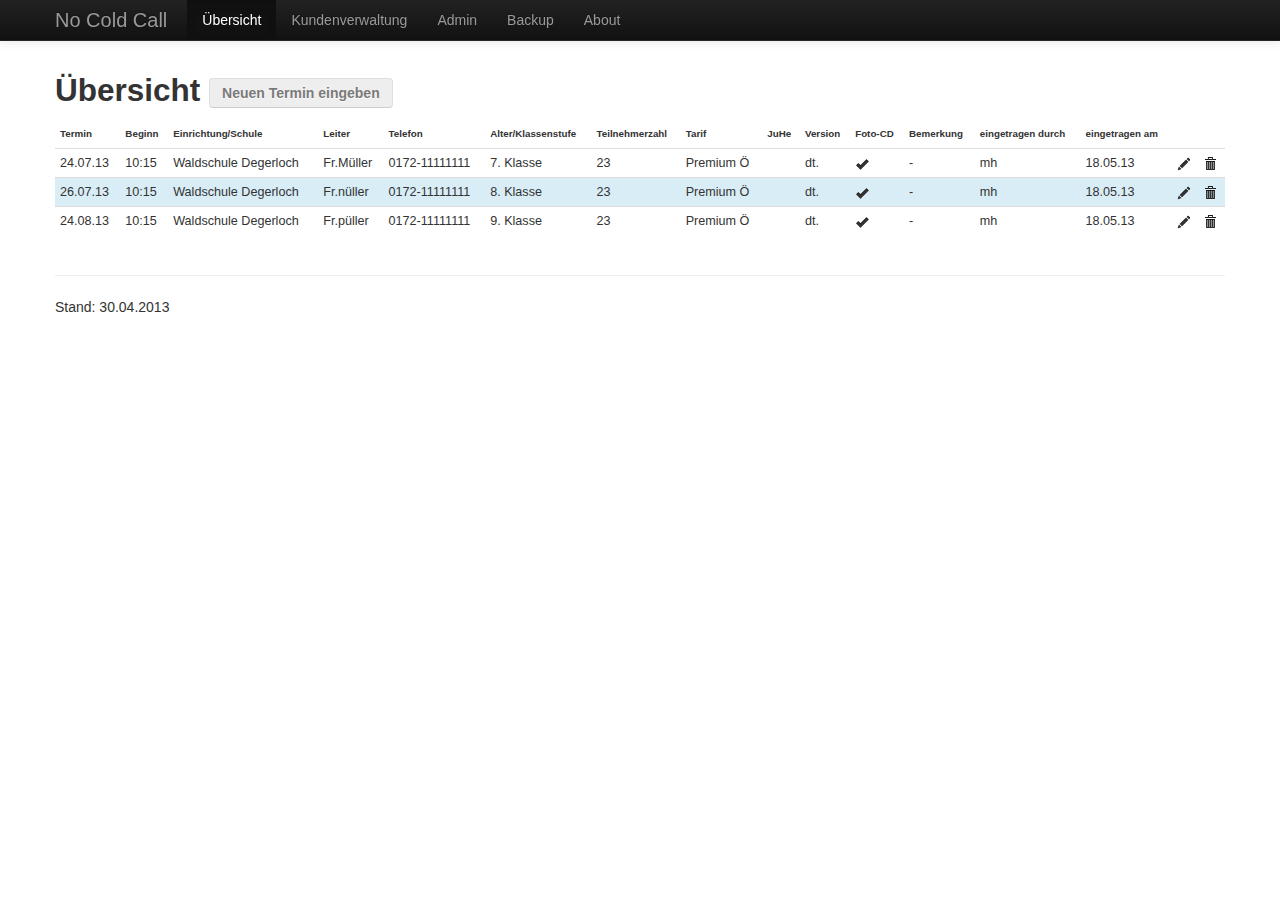
<file: index.html>
<!DOCTYPE html>
<html lang="de">
  <head>
    <meta charset="utf-8">
    <title>No Cold Call</title>
    <meta name="viewport" content="width=device-width, initial-scale=1.0">
    <meta name="description" content="">
    <meta name="author" content="">

    <!-- Le styles -->
    <link href="css/bootstrap.css" rel="stylesheet">
    <link href="css/style.css" rel="stylesheet">
    <style type="text/css">
      body {
        padding-top: 60px;
        padding-bottom: 40px;
      }
    </style>
    <link href="css/bootstrap-responsive.css" rel="stylesheet">

    <!-- HTML5 shim, for IE6-8 support of HTML5 elements -->
    <!--[if lt IE 9]>
      <script src="../assets/js/html5shiv.js"></script>
    <![endif]-->

  </head>

  <body>

    <div class="navbar navbar-inverse navbar-fixed-top">
      <div class="navbar-inner">
        <div class="container">
          <button type="button" class="btn btn-navbar" data-toggle="collapse" data-target=".nav-collapse">
            <span class="icon-bar"></span>
            <span class="icon-bar"></span>
            <span class="icon-bar"></span>
          </button>

          <a class="brand" href="index.html">No Cold Call</a>
          <div class="nav-collapse collapse">
            <ul class="nav">
              <li class="active"><a href="index.html">Übersicht</a></li>
              <li><a href="#">Kundenverwaltung</a></li>
              <li><a href="#">Admin</a></li>
              <li><a href="#">Backup</a></li>
              <li><a href="about.html">About</a></li>			  
            </ul>
          </div><!--/.nav-collapse -->
        </div>
      </div>
    </div>

    <div class="container">

        <!-- Example row of columns -->
      <div class="row">
        <div class="span12">
          <h2>Übersicht <a href="#" class="btn btn disabled">Neuen Termin eingeben</a></h2>
          <table class="table table-hover table-condensed tablesorter" id="sortTable">

            <thead>
                <tr>
                    <th>Termin</th>
                    <th>Beginn</th>
                    <th>Einrichtung/Schule</th>
                    <th>Leiter</th>
                    <th>Telefon</th>
                    <th>Alter/Klassenstufe</th>
                    <th>Teilnehmerzahl</th>
                    <th>Tarif</th>
                    <th>JuHe</th>
                    <th>Version</th>
                    <th>Foto-CD</th>
                    <th>Bemerkung</th>                    
                    <th>eingetragen durch</th>
                    <th>eingetragen am</th>
                    <th></th>
                    <th></th>                    
                </tr>
            </thead>
            <tbody style="font-size:.9em">
                <tr>
                    <td>24.07.13</td>
                    <td>10:15</td>
                    <td>Waldschule Degerloch</td>
                    <td>Fr.Müller</td>
                    <td>0172-11111111</td>
                    <td>7. Klasse</td>
                    <td>23</td>
                    <td>Premium Ö</td>
                    <td></td>
                    <td>dt.</td>
                    <td><i class="icon-ok"></td>
                    <td>-</td>
                    <td>mh</td>
                    <td>18.05.13</td>
                    <td><i class="icon-pencil"></i></td>
                    <td><i class="icon-trash"></i></td>                    
                </tr>
                <tr class="info">
                    <td>26.07.13</td>
                    <td>10:15</td>
                    <td>Waldschule Degerloch</td>
                    <td>Fr.nüller</td>
                    <td>0172-11111111</td>
                    <td>8. Klasse</td>
                    <td>23</td>
                    <td>Premium Ö</td>
                    <td></td>
                    <td>dt.</td>
                    <td><i class="icon-ok"></td>
                    <td>-</td>
                    <td>mh</td>
                    <td>18.05.13</td>
                    <td><i class="icon-pencil"></i></td>
                    <td><i class="icon-trash"></i></td>                    
                </tr>
                <tr>
                    <td>24.08.13</td>
                    <td>10:15</td>
                    <td>Waldschule Degerloch</td>
                    <td>Fr.püller</td>
                    <td>0172-11111111</td>
                    <td>9. Klasse</td>
                    <td>23</td>
                    <td>Premium Ö</td>
                    <td></td>
                    <td>dt.</td>
                    <td><i class="icon-ok"></td>
                    <td>-</td>
                    <td>mh</td>
                    <td>18.05.13</td>
                    <td><i class="icon-pencil"></i></td>
                    <td><i class="icon-trash"></i></td>                    
                </tr>                
            </tbody>
          </table>    
        </div>
      </div>

      <hr>

      <footer>
        <p>Stand: 30.04.2013</p>
      </footer>

    </div> <!-- /container -->

    <!-- Le javascript
    ================================================== -->
    <!-- Placed at the end of the document so the pages load faster -->
    <script src="js/jquery-2.0.0.min.js"></script>
    <script src="js/jquery.tablesorter.min.js"></script>
    <script src="js/bootstrap.min.js"></script>
    <script src="js/index.js"></script>

  </body>
</html>
</file>
<file: css/style.css>
table .header {
    cursor: pointer;
}
table .header:after {
    border-color: #000000 transparent;
    border-style: solid;
    border-width: 0 4px 4px;
    content: "";
    float: right;
    margin-top: 7px;
    visibility: hidden;
}
table .headerSortUp, table .headerSortDown {
    background-color: rgba(141, 192, 219, 0.25);
    text-shadow: 0 1px 1px rgba(255, 255, 255, 0.75);
}
table .header:hover:after {
    visibility: visible;
}
table .headerSortDown:after, table .headerSortDown:hover:after {
    opacity: 0.6;
    visibility: visible;
}
table .headerSortUp:after {
    border-color: #000000 transparent -moz-use-text-color;
    border-style: solid solid none;
    border-width: 4px 4px medium;
    box-shadow: none;
    opacity: 0.6;
    visibility: visible;
}
th{
    font-size: .7em;
}

i.icon-pencil{
    cursor: pointer;
}

i.icon-trash{
    cursor: pointer;
}
</file>
